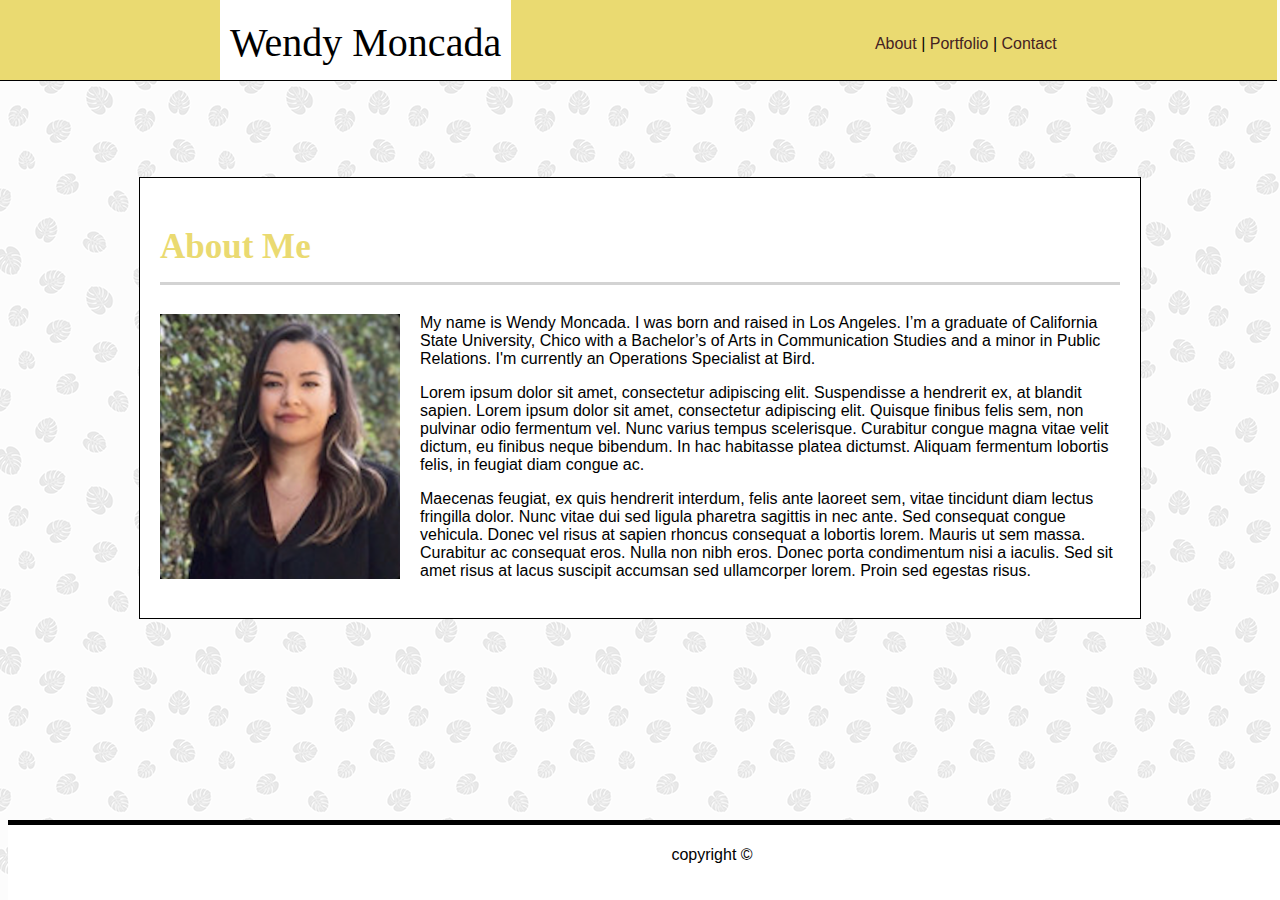
<file: index.html>
<!DOCTYPE html>
<html lang="en">

<head>
    <meta charset="UTF-8">
    <meta name="viewport" content="width=device-width, initial-scale=1.0">
    <meta http-equiv="X-UA-Compatible" content="ie=edge">
    <link rel="stylesheet" type="text/css" href="assets/css/style.css">
    <title>Basic-Portfolio</title>
    <style>
        body {
            background-image: url("assets/images/palm-leaf.png");
            background-repeat: repeat;
        }
    </style>
</head>

<body>
    <header>
        <div class="name">Wendy Moncada</div>
        <nav><a href="#">About</a> | <a href="portfolio.html">Portfolio</a> | <a href="contact.html">Contact</a></nav>
    </header>
    </div>

    <div class="container">
        <h2 class="header">About Me</h2>
        <img id="bio-image" src="assets/images/wendy.png" alt="a photo of me, Wendy Moncada">
        <p>My name is Wendy Moncada. I was born and raised in Los Angeles. I’m a graduate of California State
            University, Chico with a Bachelor’s of Arts in Communication Studies and a minor in Public Relations. I'm
            currently an Operations Specialist at Bird. </p>
        <p>Lorem ipsum dolor sit amet, consectetur adipiscing elit. Suspendisse a hendrerit ex, at blandit sapien. Lorem
            ipsum dolor sit amet, consectetur adipiscing elit. Quisque finibus felis sem, non pulvinar odio fermentum
            vel. Nunc varius tempus scelerisque. Curabitur congue magna vitae velit dictum, eu finibus neque bibendum.
            In hac habitasse platea dictumst. Aliquam fermentum lobortis felis, in feugiat diam congue ac.</p>
        <p>Maecenas feugiat, ex quis hendrerit interdum, felis ante laoreet sem, vitae tincidunt diam lectus fringilla
            dolor. Nunc vitae dui sed ligula pharetra sagittis in nec ante. Sed consequat congue vehicula. Donec vel
            risus at sapien rhoncus consequat a lobortis lorem. Mauris ut sem massa. Curabitur ac consequat eros. Nulla
            non nibh eros. Donec porta condimentum nisi a iaculis. Sed sit amet risus at lacus suscipit accumsan sed
            ullamcorper lorem. Proin sed egestas risus.</p>
    </div>

    <footer>
        copyright &copy;
    </footer>

</body>

</html>
</file>
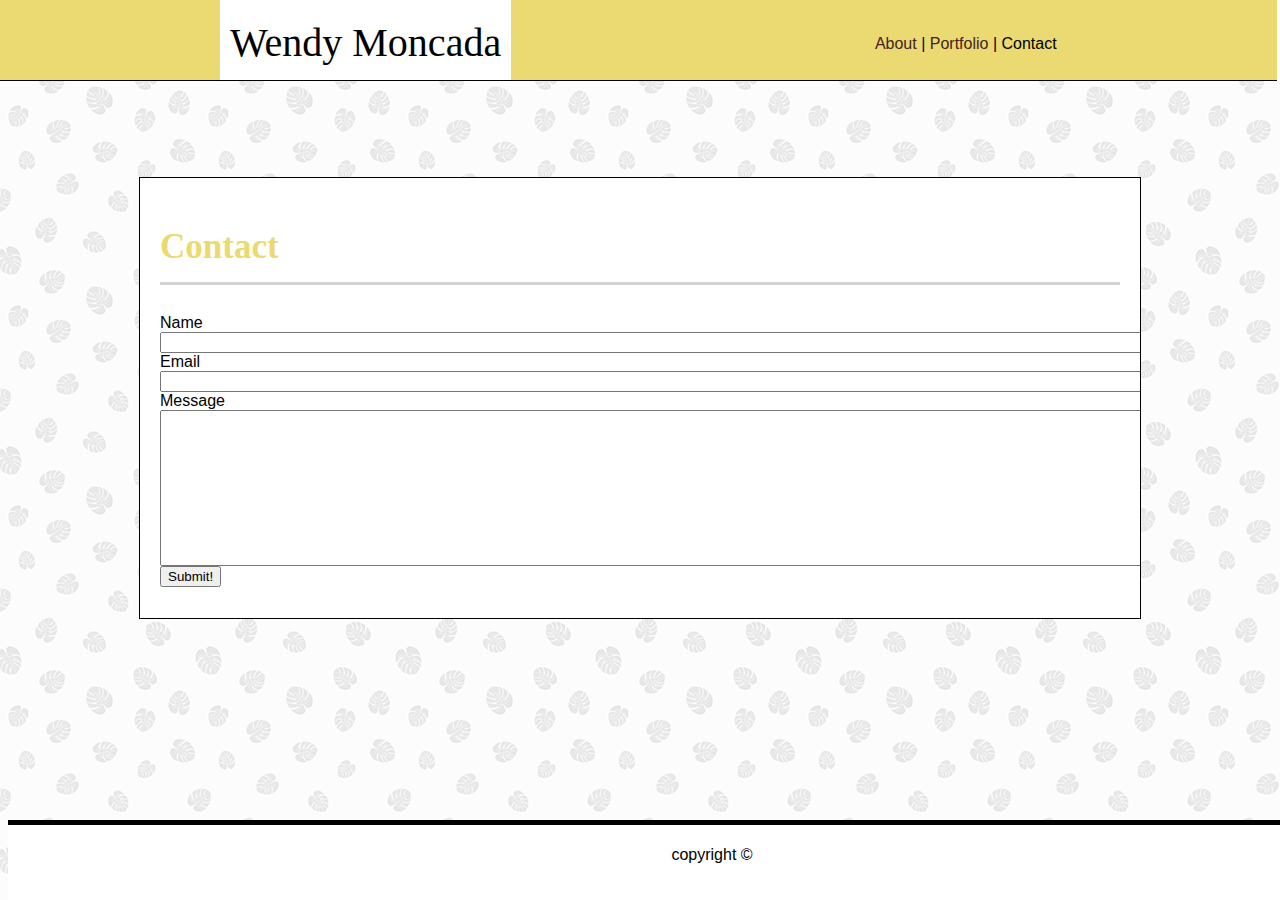
<file: contact.html>
<!DOCTYPE html>
<html lang="en">

<head>
    <meta charset="UTF-8">
    <meta name="viewport" content="width=device-width, initial-scale=1.0">
    <meta http-equiv="X-UA-Compatible" content="ie=edge">
    <link rel="stylesheet" type="text/css" href="assets/css/style.css">
    <title>Basic-Portfolio</title>
    <style>
        body {
            background-image: url("assets/images/palm-leaf.png");
            background-repeat: repeat;
        }
    </style>
</head>

<body>
    <header>
        <div class="name">Wendy Moncada</div>
        <nav><a href="index.html">About</a> | <a href="portfolio.html">Portfolio</a> | Contact </nav>
    </header>

    <div class="container">
        <h2 class="header">Contact</h2>

        <form>
            <div class="form">
                <label class="required" for="email">Name</label><br />
                <input id="name" class="input" name="name" type="text" size="155" /><br />
                <label class="required" for="email">Email</label><br />
                <input id="email" class="input" name="email" type="text" size="155" /><br />
                <label class="required" for="email">Message</label><br />
                <input id="message" class="input" name="message" type="text" size="155" /><br />
                <button class="button" type="button">Submit!</button>
            </div>
        </form>
    </div>

    <footer>
        copyright &copy;
    </footer>

</body>

</html>
</file>
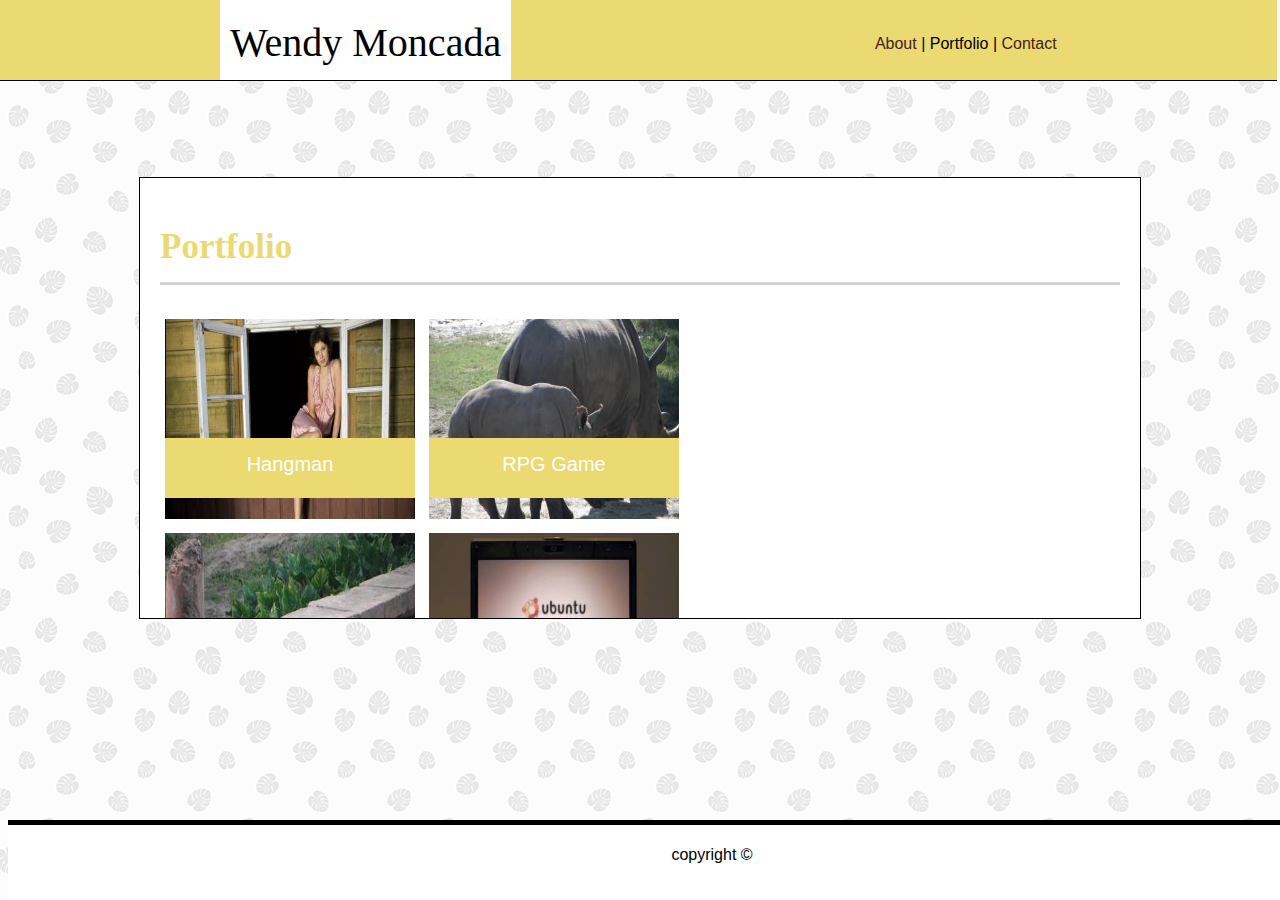
<file: portfolio.html>
<!DOCTYPE html>
<html lang="en">

<head>
    <meta charset="UTF-8">
    <meta name="viewport" content="width=device-width, initial-scale=1.0">
    <meta http-equiv="X-UA-Compatible" content="ie=edge">
    <link rel="stylesheet" type="text/css" href="assets/css/style.css">
    <title>Basic-Portfolio</title>
    <style>
        body {
            background-image: url("assets/images/palm-leaf.png");
            background-repeat: repeat;
        }
    </style>
</head>

<body>
    <header>
        <div class="name">Wendy Moncada</div>
        <nav><a href="index.html">About</a> | Portfolio | <a href="contact.html">Contact</a></nav>
    </header>

    <div class="container">
        <h2 class="header">Portfolio</h2>

        <div class="portfolio-01">
            <img class="image" src="assets/images/flower.jpeg" alt="Flower" height="200px" width="250px">
            <div class="first">Hangman</div>
            <img class="image" src="assets/images/yellow.jpeg" alt="Yellow" height="200px" width="250px">
            <div class="second">RPG Game</div>
        </div>
        <div class="portfolio-02">
            <img class="image" src="assets/images/lights.jpeg" alt="Lights" height="200px" width="250px">
            <div class="third">Trivia Game</div>
            <img class="image" src="assets/images/puppy.jpeg" alt="Puppy" height="200px" width="250px">
            <div class="fourth">Rutgers Info Widget</div>
        </div>
        <div class="portfolio-03">
            <img class="image" src="assets/images/bread.jpeg" alt="Bread" height="200px" width="250px">
            <div class="fifth">Rock Paper Scissors </div>
        </div>
    </div>

    <footer>
        copyright &copy;
    </footer>

</body>

</html>
</file>
<file: assets/css/style.css>
body {
    font-family: 'Arial', 'Helvetica Neue', Helvetica, sans-serif;
    background-color: #cccccc;
}

h1 {
    font-family: 'Georgia', Times, Times, serif;
    font-size: 40px;
    float: left;
}

h2 {
    font-family: 'Georgia', Times, Times, serif;
    font-size: 35px;
    color: #EADA71;
}

nav {
    float: right;
    margin: 25px;
    padding-top: 10px;
    margin-right: 220px;
}

header {
    color: black;
    background-color: #EADA71;
    position: static;
    display: inline-block;
    /* left: -20px;
    top: -50px; */
    width: 101%;
    border-bottom: solid;
    border-width: thin;
    margin: -8px;
}

.name {
    background-color: white;
    height: 60px;
    font-size: 40px;
    font-family: 'Georgia', Times, Times, serif;
    float: left;
    line-height: 65px;
    padding: 10px;
    margin-left: 220px;
}

.container {
    width: 960px;
    height: 400px;
    position: relative;
    margin: 0 auto;
    margin-top: 100px;
    padding: 20px;
    background-color: white;
    border: solid;
    border-color: black;
    border-width: thin;
    overflow: auto;
}

footer {
    background-color: white;
    text-align: center;
    height: 75px;
    line-height: 60px;
    border-top: 5px solid black;
    position: fixed;
    width: 110%;
    bottom: 0px;
}

.header {
    border-bottom: solid;
    border-bottom-color: lightgray;
    width: 100%;
    padding-bottom: 15px;
}

#bio-image {
    width: 25%;
    margin-right: 20px;
    float: left;
}

a:link {
    color: rgb(68, 34, 34);
    text-decoration: none;
  }
  
a:visited {
    color: black;
  }

a:hover {
    color: #666666;
  }

a:active {
    color: rgb(173, 173, 173);
  }

#message {
    height:150px;
 }

.image {
    margin: 5px;
}

.portfolio-01 {
    position: relative;
    top: 0px;
    left: 0px;
    z-index: 1;
}

.portfolio-02 {
    position: relative;
    top: 0px;
    left: 0px;
}

.portfolio-03 {
    position: relative;
    top: 0px;
    left: 0px;
}

.first {
    height: 30px;
    bottom: 30px;
    font-size: 20px;
    position: absolute;
    left: 25px;
    width: 220px;
    color: white;
    padding: 15px;
    left: 5px;
    background-color: #EADA71;
    text-align: center;
    z-index: 2;
}

.second {
    height: 30px;
    bottom: 30px;               
    font-size: 20px;
    position: absolute;
    left: 289px;
    width: 220px;
    color: white;
    padding: 15px;
    left: 269px;
    background-color: #EADA71;
    text-align: center;
    z-index: 2;
}

.third {
    height: 30px;
    bottom: 30px; 
    font-size: 20px;
    position: absolute;
    left: 25px;
    width: 220px;
    color: white;
    padding: 15px;
    left: 5px;
    background-color: #EADA71;
    text-align: center;
    z-index: 2;
}

.fourth {
    height: 30px;
    bottom: 30px; 
    font-size: 20px;
    position: absolute;
    left: 289px;
    width: 220px;
    color: white;
    padding: 15px;
    left: 269px;
    background-color: #EADA71;
    text-align: center;
    z-index: 2;
}

.fifth {
    height: 30px;
    bottom: 30px; 
    font-size: 20px;
    position: absolute;
    left: 25px;
    width: 220px;
    color: white;
    padding: 15px;
    left: 5px;
    background-color: #EADA71;
    text-align: center;
    z-index: 2;
}

/* media queries */

@media only screen and (min-width:0px) and (max-width: 640px) {

    header {
        width: 110%;
        position: static;
        border-bottom: solid thin;
        background-color:#EADA71;
        height: 120px;
        margin: none;
        overflow: hidden;
    }

    .name {
        float: right;
        align-content: center;
        background-color: white;
        line-height: 40px;
        font-size: 30px;
        width:100%;
        text-align: center;
        margin: none;
    }

    nav {
        float: none;
        text-align: center;
        width: 100%;
        margin: -10px;
    }

    .container {
        width: 90%;
        height: auto;
        overflow: hidden;
        margin: 10px;
    }

    .header {
        width: 100%;
    }

    .bio-image {
        width: 100%;
        height: auto;
        float: none;
    }

    img {
        width: 100%;
        height: auto;
    }

    footer {
        position: fixed;
        bottom: 0px;
        z-index: 2;
    }

     .first,
    .third,
    .fifth {
        position: absolute;
        width: 94%;
        height: 30px;
        bottom: 30px; 
    }

    .second,
    .fourth {
        position: absolute;
        width: 94%;
        height: 30px;
        bottom: 310px; 
        left: 5px;
    } 
}

@media only screen and (min-width:641px) and (max-width: 768px) {

    header {
        width: 101%;
        position: static;
        overflow: hidden;
        display:inline-block;
        font-size: 14px;
    }

    .name {
        height: 60px;
        display:inline-block;
        margin-right: 10px;
        font-size: 30px;
        margin-left: 20px;
    }

    nav {
        display:inline-block;
        text-align: center;
        margin: 15px;
    }

    .container {
        width: 90%;
        height: auto;
        overflow: hidden;
    }

    footer {
        position: fixed;
        bottom: 0px;
        z-index: 2;
    }
}

@media only screen and (min-width:769px)and (max-width: 980px) {

    header {
        width: 100%;
        position: static;
        overflow: hidden;
        display:inline-block;
        font-size: 16px;
    }

    .name {
        height: 60px;
        display:inline-block;
        margin-right: 10px;
        font-size: 35px;
        margin-left: 25px;
    }

    nav {
        display:inline-block;
        text-align: center;
        margin: 15px;
    }

    .container {
        width: 90%;
        height: auto;
        overflow: hidden;
    }

    footer {
        position: fixed;
        bottom: 0px;
        z-index: 2;
    }
}
</file>
